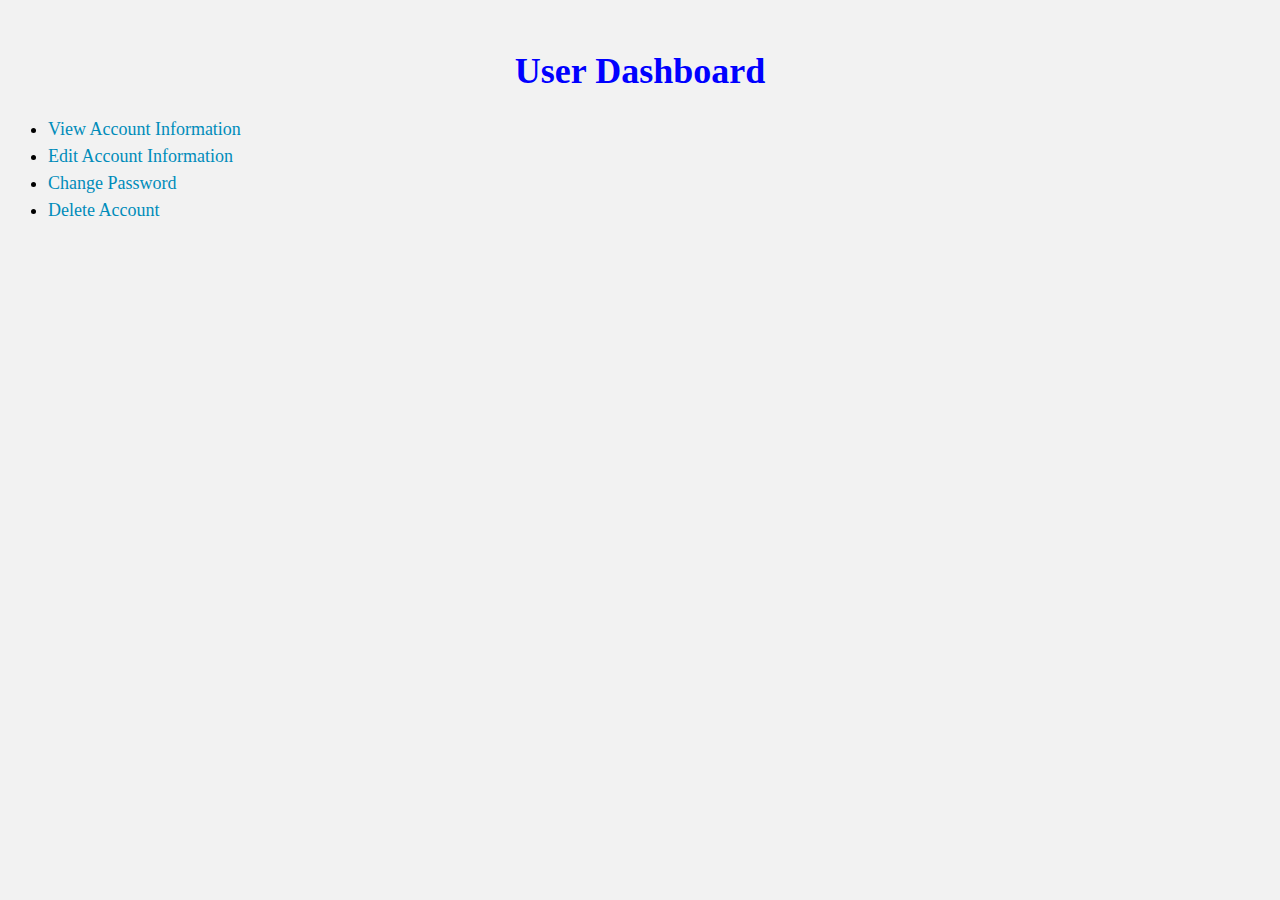
<file: dashboard.html>
<!DOCTYPE html>
<html>
<head>
    <title>User Dashboard</title>
    <link rel="stylesheet" type="text/css" href="style.css">
</head>
<body>
    <h1>User Dashboard</h1>
    <ul>
        <li><a href="#">View Account Information</a></li>
        <li><a href="#">Edit Account Information</a></li>
        <li><a href="#">Change Password</a></li>
        <li><a href="#">Delete Account</a></li>
    </ul>
</body>
</html>
</file>
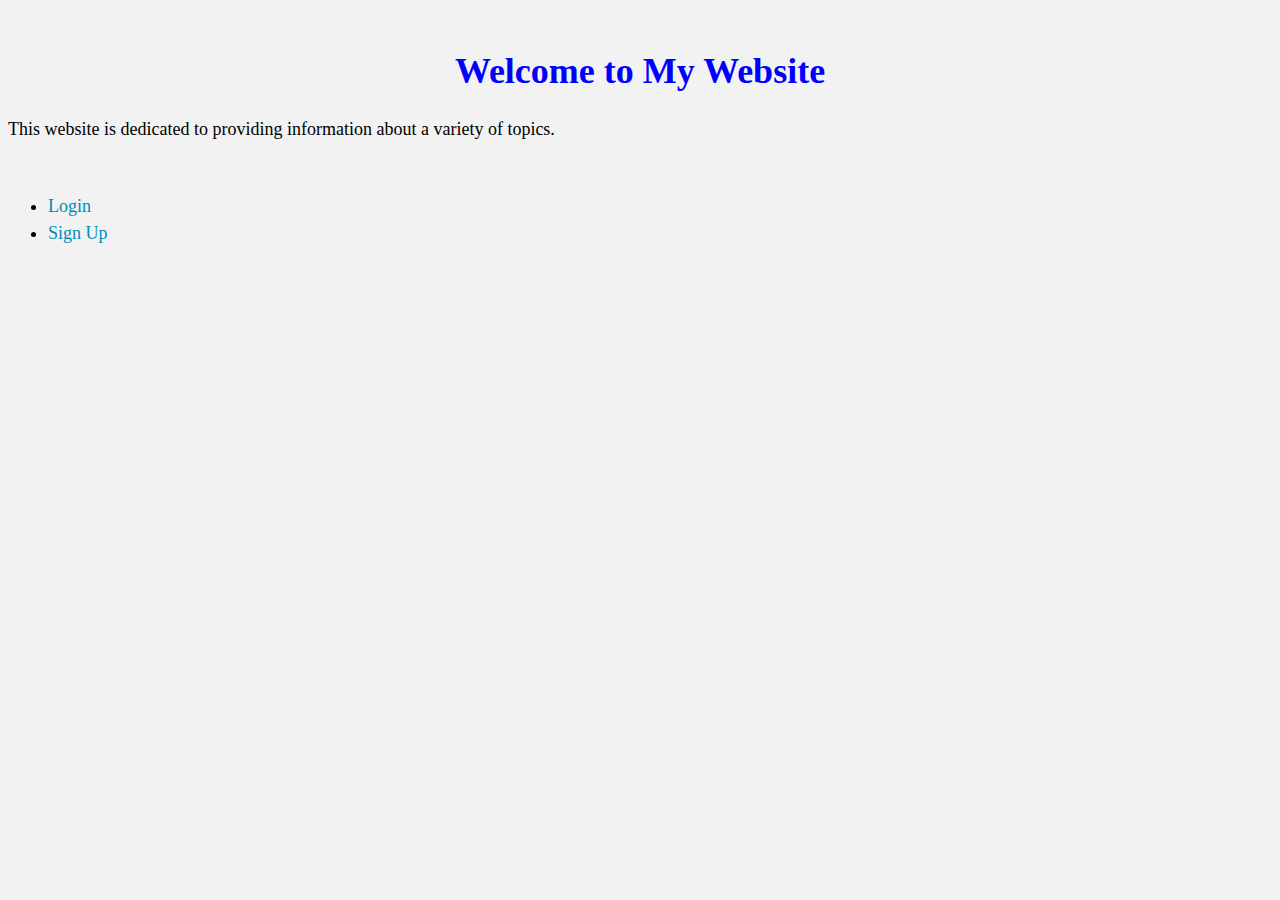
<file: home.html>
<!DOCTYPE html>
<html>
<head>
    <title>Home</title>
    <link rel="stylesheet" type="text/css" href="style.css">
</head>
<body>
    <h1>Welcome to My Website</h1>
    <p>This website is dedicated to providing information about a variety of topics.</p>
    <ul>
        <li><a href="login.html">Login</a></li>
        <li><a href="signup.html">Sign Up</a></li>
    </ul>
</body>
</html>
</file>
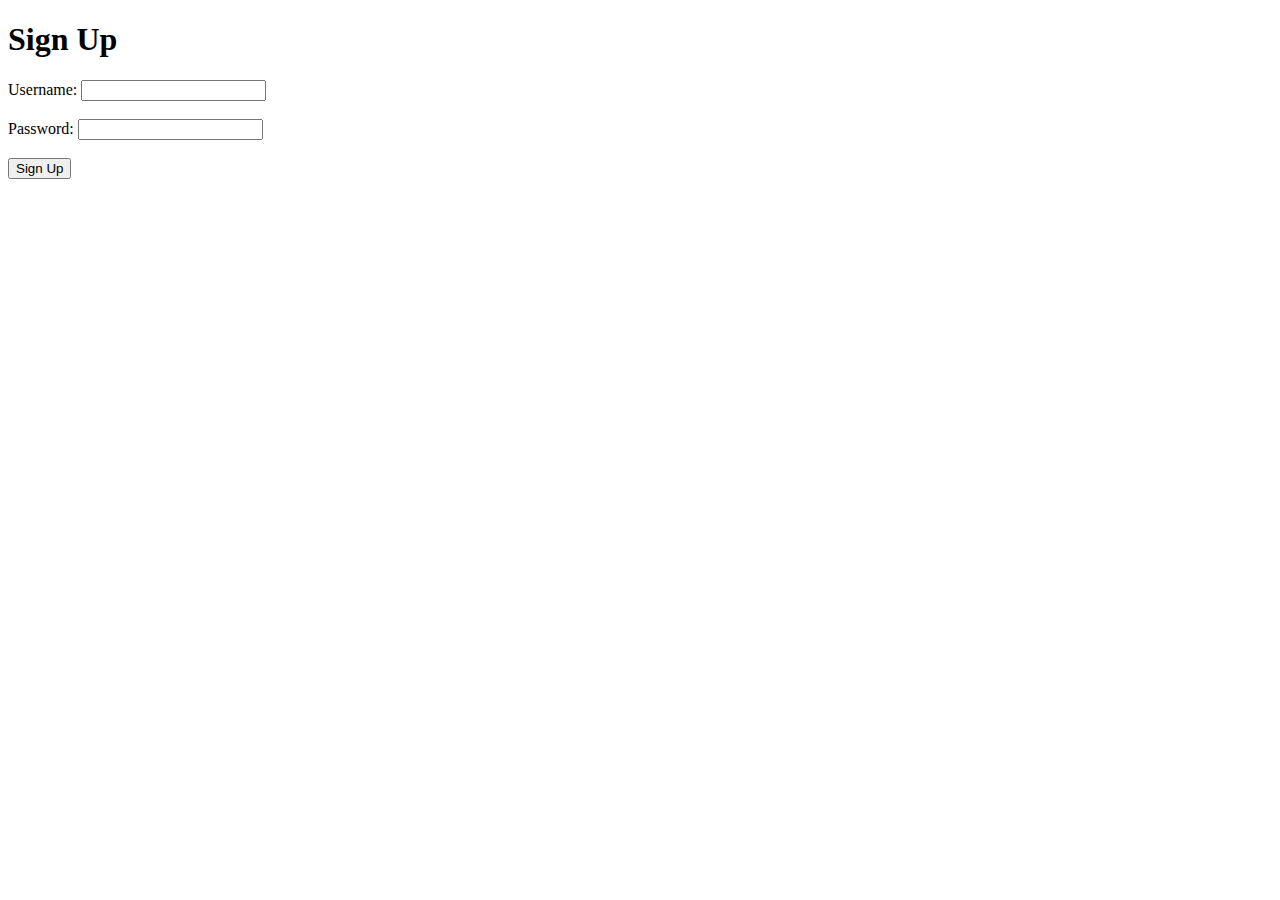
<file: signup.html>
<!DOCTYPE html>
<html>
<head>
    <title>Sign Up</title>
</head>
<body>
    <h1>Sign Up</h1>
    <form method="post" action="signup.php">
        <label for="username">Username:</label>
        <input type="text" id="username" name="username"><br><br>
        <label for="password">Password:</label>
        <input type="password" id="password" name="password"><br><br>
        <input type="submit" value="Sign Up">
    </form>
</body>
</html>
</file>
<file: style.css>
/* Add CSS styles here *//* Add some basic styles here */
body {
    background-color: lightblue;
}

h1 {
    color: white;
    text-align: center;
}

p {
    font-family: verdana;
    font-size: 20px;
}/* Add some basic styles here */
body {
    background-color: lightblue;
}

h1 {
    color: white;
    text-align: center;
}

p {
    font-family: verdana;
    font-size: 20px;
}/* Add some basic styles here */
body {
    background-color: lightblue;
}

h1 {
    color: white;
    text-align: center;
}

p {
    font-family: verdana;
    font-size: 20px;
}
body {
    background-color: #f2f2f2;
}

h1 {
    color: #333333;
}

a {
    color: #008CBA;
    text-decoration: none;
}
body {
    background-color: #f2f2f2;
}

h1 {
    color: #333333;
}

a {
    color: #008CBA;
    text-decoration: none;
}h1 {
    color: blue;
    font-size: 36px;
}
nav {
    background-color: #333;
    overflow: hidden;
}

nav ul {
    list-style-type: none;
    margin: 0;
    padding: 0;
}

nav li {
    float: left;
}

nav li a {
    display: block;
    color: white;
    text-align: center;
    padding: 14px 16px;
    text-decoration: none;
}

nav li a:hover {
    background-color: #111;
}

form {
    border: 3px solid #f1f1f1;
}

input[type=text], input[type=password] {
    width: 100%;
    padding: 12px 20px;
    margin: 8px 0;
    display: inline-block;
    border: 1px solid #ccc;
    box-sizing: border-box;
}

input[type=submit] {
    background-color: #4CAF50;
    color: white;
    padding: 14px 20px;
    margin: 8px 0;
    border: none;
    cursor: pointer;
}

input[type=submit]:hover {
    background-color: #45a049;
}
nav {
    background-color: #333;
    color: #fff;
    padding: 10px;
}

nav ul {
    list-style: none;
    margin: 0;
    padding: 0;
}

nav li {
    display: inline-block;
    margin-right: 20px;
}

nav a {
    color: #fff;
    text-decoration: none;
}

h1 {
    font-size: 36px;
    margin-top: 50px;
}

p {
    font-size: 18px;
    line-height: 1.5;
    margin-bottom: 50px;
}

ul {
    font-size: 18px;
    line-height: 1.5;
    margin-bottom: 50px;
}

footer {
    background-color: #333;
    color: #fff;
    padding: 10px;
    position: absolute;
    bottom: 0;
    width: 100%;
}
</file>
